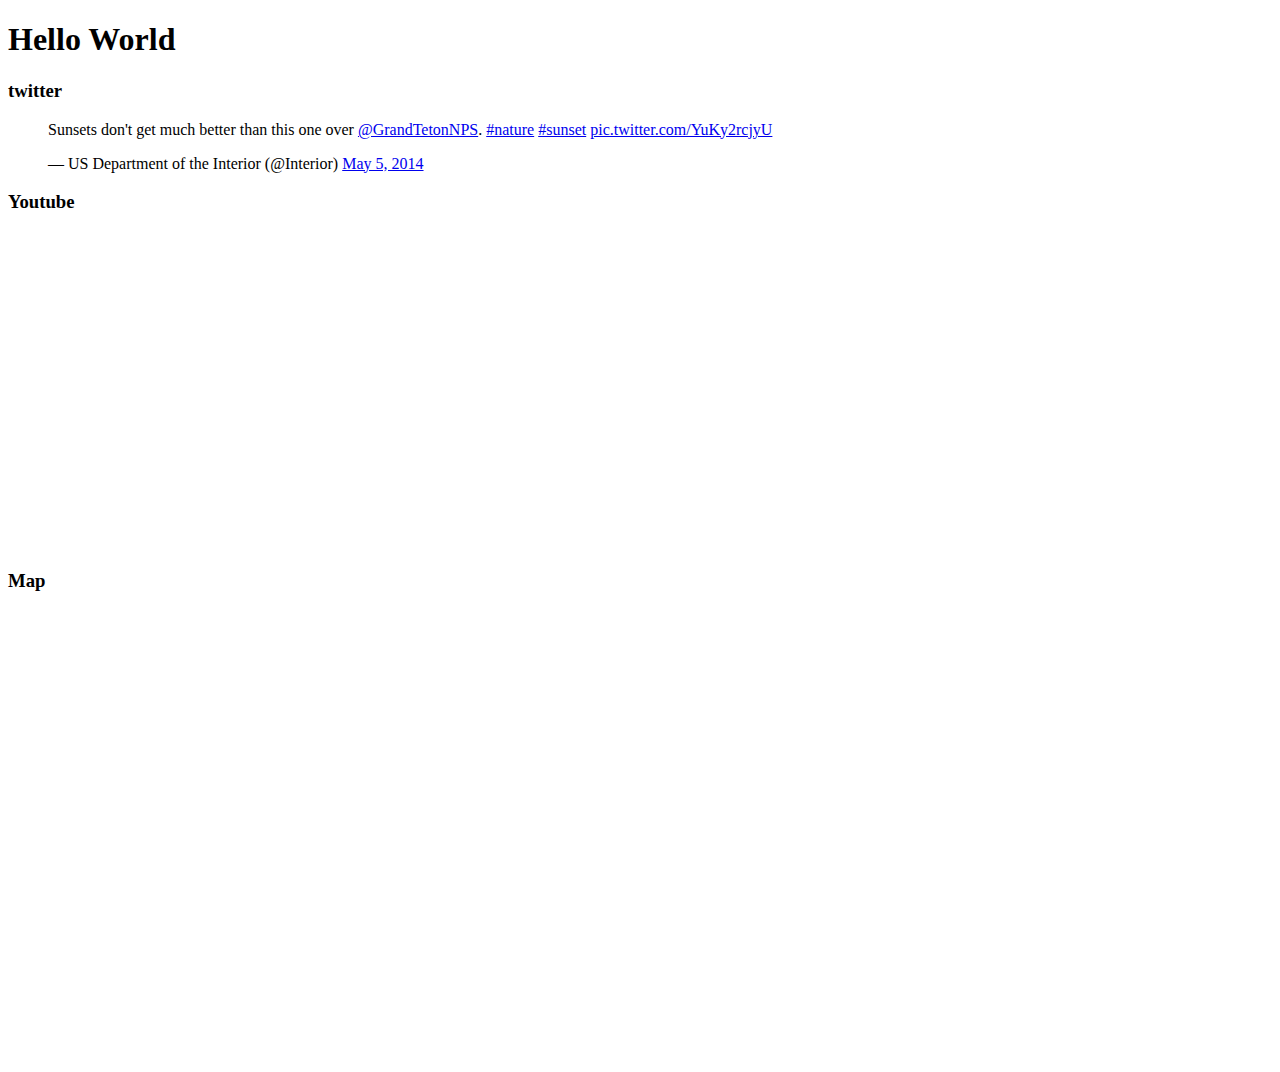
<file: embeddingOriginalWork.html>
<!DOCTYPE html>
<html>
    <head>
        <title>Newbie</title>
    </head>
    <body>
        <h1>Hello World</h1>
        <div>
            <h3>twitter</h3>
            <blockquote class="twitter-tweet"><p lang="en" dir="ltr">Sunsets don&#39;t get much better than this one over <a href="https://twitter.com/GrandTetonNPS?ref_src=twsrc%5Etfw">@GrandTetonNPS</a>. <a href="https://twitter.com/hashtag/nature?src=hash&amp;ref_src=twsrc%5Etfw">#nature</a> <a href="https://twitter.com/hashtag/sunset?src=hash&amp;ref_src=twsrc%5Etfw">#sunset</a> <a href="http://t.co/YuKy2rcjyU">pic.twitter.com/YuKy2rcjyU</a></p>&mdash; US Department of the Interior (@Interior) <a href="https://twitter.com/Interior/status/463440424141459456?ref_src=twsrc%5Etfw">May 5, 2014</a></blockquote> <script async src="https://platform.twitter.com/widgets.js" charset="utf-8"></script>
        </div>
        <div>
            <h3>Youtube</h3>
            <iframe width="560" height="315" src="https://www.youtube.com/embed/LnlKwzc_TNA" title="YouTube video player" frameborder="0" allow="accelerometer; autoplay; clipboard-write; encrypted-media; gyroscope; picture-in-picture" allowfullscreen></iframe>
        </div>
        <div>
            <h3>Map</h3>
            <iframe src="https://www.google.com/maps/embed?pb=!1m18!1m12!1m3!1d42996.98361535463!2d-122.29372624999999!3d47.6589452!2m3!1f0!2f0!3f0!3m2!1i1024!2i768!4f13.1!3m3!1m2!1s0x549014494aaed4c9%3A0x7c622dc1f941a8b2!2sWoodland%20Park%20Zoo!5e0!3m2!1sen!2sus!4v1649122531023!5m2!1sen!2sus" width="600" height="450" style="border:0;" allowfullscreen="" loading="lazy" referrerpolicy="no-referrer-when-downgrade"></iframe>
        </div>
    </body>
<html>
</file>
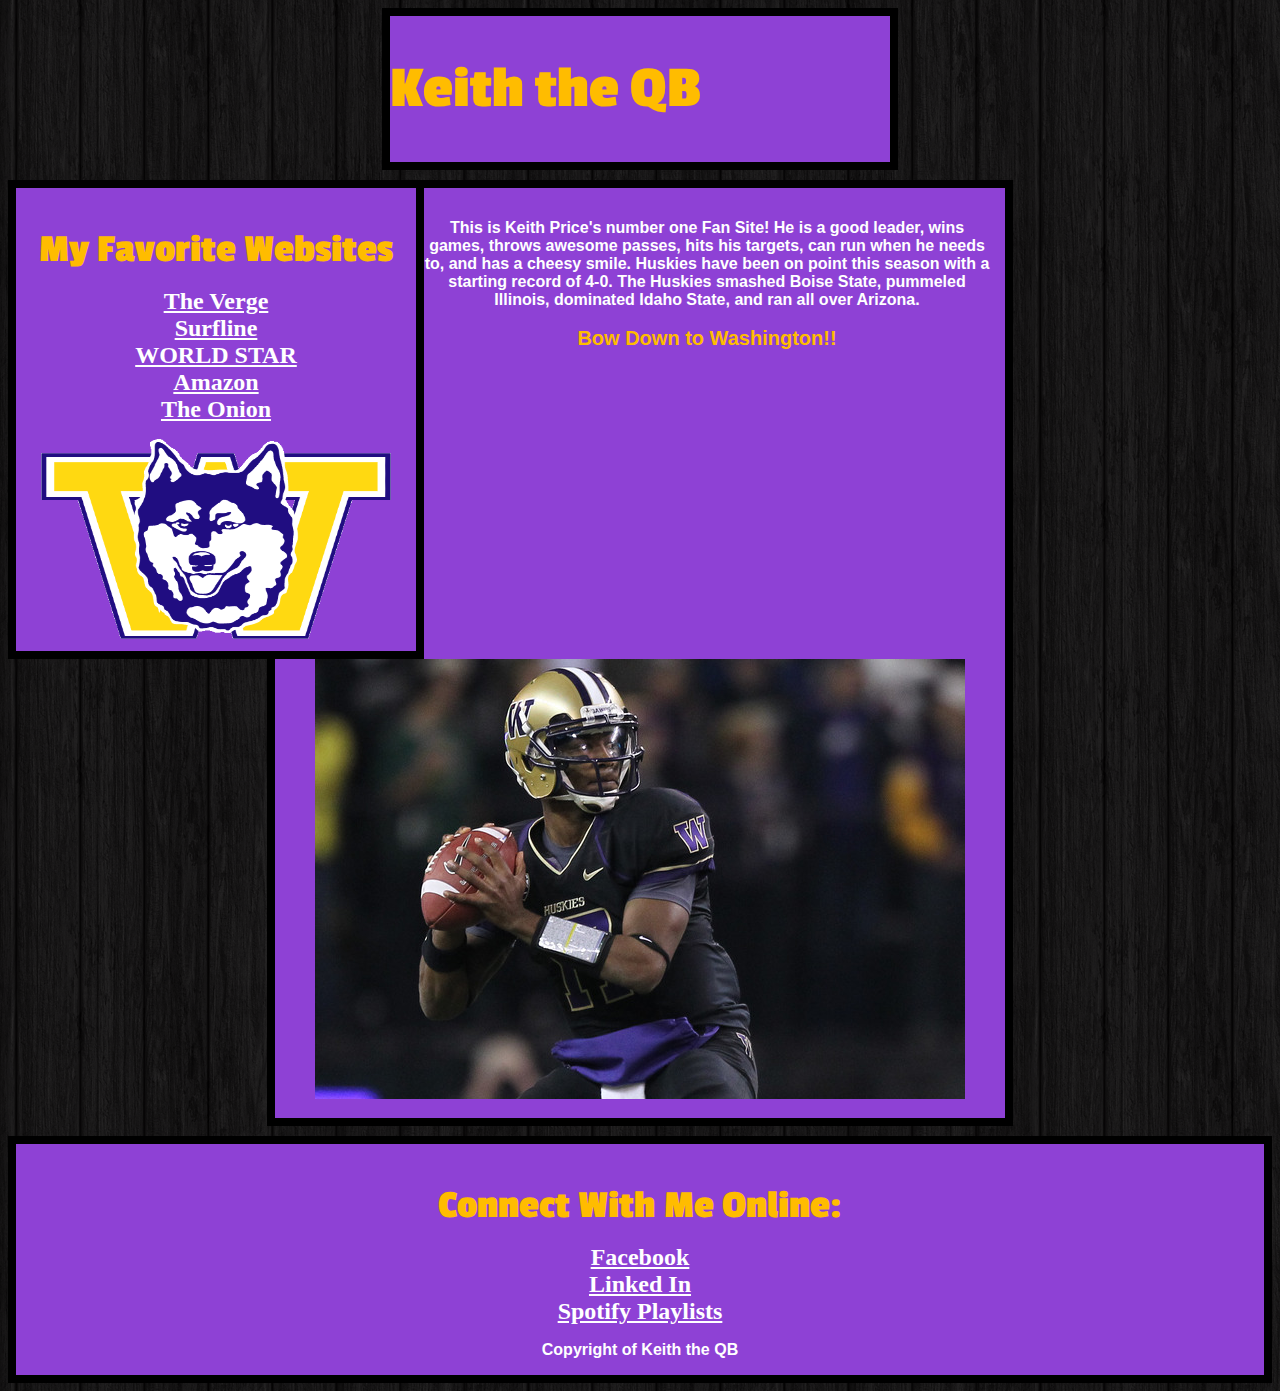
<file: introToCss.html>
<!DOCTYPE html>
	<head> 
		<title> Keith the QB  </title>
		<link rel="stylesheet" type="text/css" href="test.css" />
		<link href='http://fonts.googleapis.com/css?family=Passion+One' rel='stylesheet' type='text/css'>
	</head>

	<body>
		<div id = "Header">
			<h1> Keith the QB </h1>
		</div>
		
		<div id = "LeftNav">
			<h3> My Favorite Websites </h3>
			<ul>
				<li><a href="https://www.theverge.com">The Verge</a></li>
				<li><a href="https://www.surfline.com">Surfline</a></li>
				<li><a href="https://www.worldstarhiphop">WORLD STAR</a></li>
				<li><a href="https://www.amazon.com">Amazon</a></li>
				<li><a href="https://www.theonion.com">The Onion</a></li>
			</ul>
			<img src="icon.gif" width="350px" height="200px">
		</div>
		
		<div id = "Content">
			<p> This is Keith Price's number one Fan Site! He is a good leader, wins games, throws awesome passes, hits his targets, can run when he needs to, and has a cheesy smile. Huskies have been on point this season with a starting record of 4-0. The Huskies smashed Boise State, pummeled Illinois, dominated Idaho State, and ran all over Arizona. <br /><br /> <span id="bow">Bow Down to Washington!!</span></p>
			<img src="price.jpg">
		</div>
		
		<div id = "Footer">
			<h3>Connect With Me Online:</h3>
			<ul>
				<li><a href="https://www.Facebook.com">Facebook</a></li>
				<li><a href="https://www.Linkedin.com">Linked In</a></li>
				<li><a href="https://www.Spotify.com">Spotify Playlists</a></li>
			</ul>
			<p>Copyright of Keith the QB</p>
		</div>

	</body>

</html>
</file>
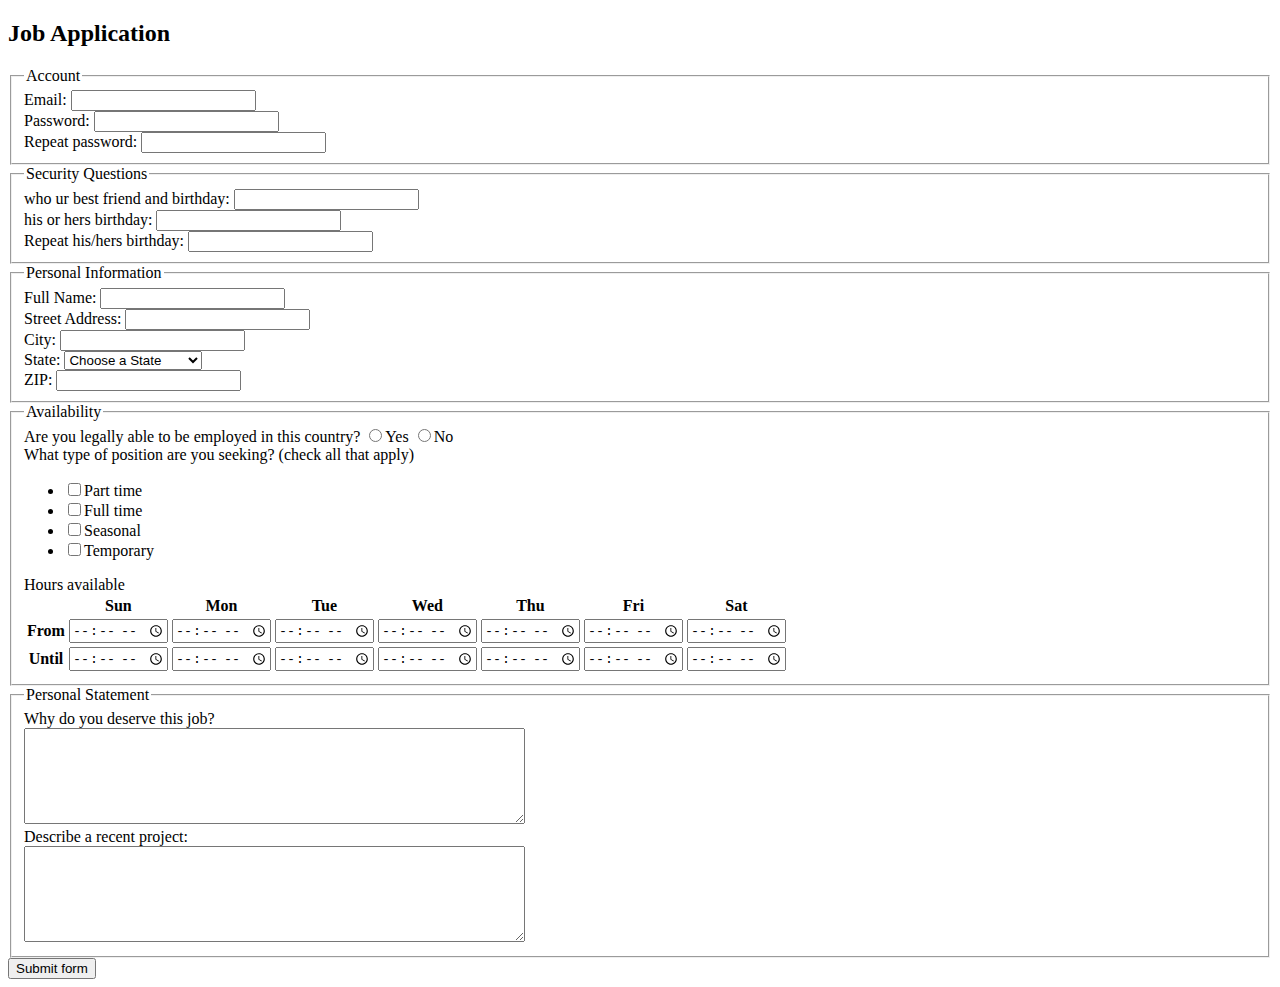
<file: jobApplicationForm.html>
<!DOCTYPE html>
<html>
<head>
	<meta charset="utf-8">
	<title>Job Application</title>
</head>
<body>
<h2>Job Application</h2>

<form action="http://gclass.alexburner.com/formtest.php" method="post">

	<fieldset>
		<legend>Account</legend>
		<div class="field">
			<label>Email:</label> 
			<input type="text" name="email">
		</div>
		<div class="field">
			<label>Password:</label> 
			<input type="password" name="password">
		</div>
		<div class="field">
			<label>Repeat password:</label> 
			<input type="password" name="password_r">
		</div>
	</fieldset>
    <fieldset>
		<legend>Security Questions</legend>
		<div class="field">
			<label>who ur best friend and birthday:</label> 
			<input type="text" name="frineds name">
		</div>
		<div class="field">
			<label>his or hers birthday:</label> 
			<input type="password" name="birthday">
		</div>
		<div class="field">
			<label>Repeat his/hers birthday:</label> 
			<input type="password" name="birthday2">
		</div>
	</fieldset>

	<fieldset>
		<legend>Personal Information</legend>
		<div class="field">
			<label>Full Name:</label> 
			<input type="text" name="name">
		</div>
		<div class="field">
			<label>Street Address:</label> 
			<input type="text" name="street">
		</div>
		<div class="field">
			<label>City:</label> 
			<input type="text" name="city">
		</div>
		<div class="field">
			<label>State:</label> 
			<select name="state">
				<option value="" selected="true">Choose a State</option>
				<option value="AL">Alabama</option>
				<option value="AK">Alaska</option>
				<option value="AZ">Arizona</option>
				<option value="AR">Arkansas</option>
				<option value="CA">California</option>
				<option value="CO">Colorado</option>
				<option value="CT">Connecticut</option>
				<option value="DE">Delaware</option>
				<option value="DC">District of Columbia</option>
				<option value="FL">Florida</option>
				<option value="GA">Georgia</option>
				<option value="HI">Hawaii</option>
				<option value="ID">Idaho</option>
				<option value="IL">Illinois</option>
				<option value="IN">Indiana</option>
				<option value="IA">Iowa</option>
				<option value="KS">Kansas</option>
				<option value="KY">Kentucky</option>
				<option value="LA">Louisiana</option>
				<option value="ME">Maine</option>
				<option value="MD">Maryland</option>
				<option value="MA">Massachusetts</option>
				<option value="MI">Michigan</option>
				<option value="MN">Minnesota</option>
				<option value="MS">Mississippi</option>
				<option value="MO">Missouri</option>
				<option value="MT">Montana</option>
				<option value="NE">Nebraska</option>
				<option value="NV">Nevada</option>
				<option value="NH">New Hampshire</option>
				<option value="NJ">New Jersey</option>
				<option value="NM">New Mexico</option>
				<option value="NY">New York</option>
				<option value="NC">North Carolina</option>
				<option value="ND">North Dakota</option>
				<option value="OH">Ohio</option>
				<option value="OK">Oklahoma</option>
				<option value="OR">Oregon</option>
				<option value="PA">Pennsylvania</option>
				<option value="RI">Rhode Island</option>
				<option value="SC">South Carolina</option>
				<option value="SD">South Dakota</option>
				<option value="TN">Tennessee</option>
				<option value="TX">Texas</option>
				<option value="UT">Utah</option>
				<option value="VT">Vermont</option>
				<option value="VA">Virginia</option>
				<option value="WA">Washington</option>
				<option value="WV">West Virginia</option>
				<option value="WI">Wisconsin</option>
				<option value="WY">Wyoming</option>
			</select>
		</div>
		<div class="field">
			<label>ZIP:</label> 
			<input type="text" name="zip">
		</div>
	</fieldset>

	<fieldset>
		<legend>Availability</legend>
		<div class="field">
			<label>Are you legally able to be employed in this country?</label> 
			<input type="radio" name="legal" value="yes">Yes
			<input type="radio" name="legal" value="no">No
		</div>
		<div class="field">
			<label>What type of position are you seeking? (check all that apply)</label>
			<ul>
				<li><input type="checkbox" name="position_pt" value="parttime">Part time</li>
				<li><input type="checkbox" name="position_ft" value="fulltime">Full time</li>
				<li><input type="checkbox" name="position_sl" value="seasonal">Seasonal</li>
				<li><input type="checkbox" name="position_tp" value="temporary">Temporary</li>
			</ul>
		</div>
		<div class="field">
			<label>Hours available</label>
			<table>
				<tr>
					<td></td>
					<th>Sun</th>
					<th>Mon</th>
					<th>Tue</th>
					<th>Wed</th>
					<th>Thu</th>
					<th>Fri</th>
					<th>Sat</th>
				</tr>
				<tr>
					<th>From</th>
					<td><input type="time" size="5" name="su_from"></td>
					<td><input type="time" size="5" name="mo_from"></td>
					<td><input type="time" size="5" name="tu_from"></td>
					<td><input type="time" size="5" name="we_from"></td>
					<td><input type="time" size="5" name="th_from"></td>
					<td><input type="time" size="5" name="fr_from"></td>
					<td><input type="time" size="5" name="sa_from"></td>
				</tr>
				<tr>
					<th>Until</th>
					<td><input type="time" size="5" name="su_until"></td>
					<td><input type="time" size="5" name="mo_until"></td>
					<td><input type="time" size="5" name="tu_until"></td>
					<td><input type="time" size="5" name="we_until"></td>
					<td><input type="time" size="5" name="th_until"></td>
					<td><input type="time" size="5" name="fr_until"></td>
					<td><input type="time" size="5" name="sa_until"></td>
				</tr>
			</table>
		</div>
	</fieldset>

	<fieldset>
		<legend>Personal Statement</legend>
		<div class="field">
			<label>Why do you deserve this job?</label><br>
			<textarea name="deserve" rows="6" cols="60"></textarea>
		</div>
		<div class="field">
			<label>Describe a recent project:</label><br>
			<textarea name="project" rows="6" cols="60"></textarea>
		</div>
	</fieldset>

	<input type="submit" value="Submit form">

</form>
</body>
</html>
</file>
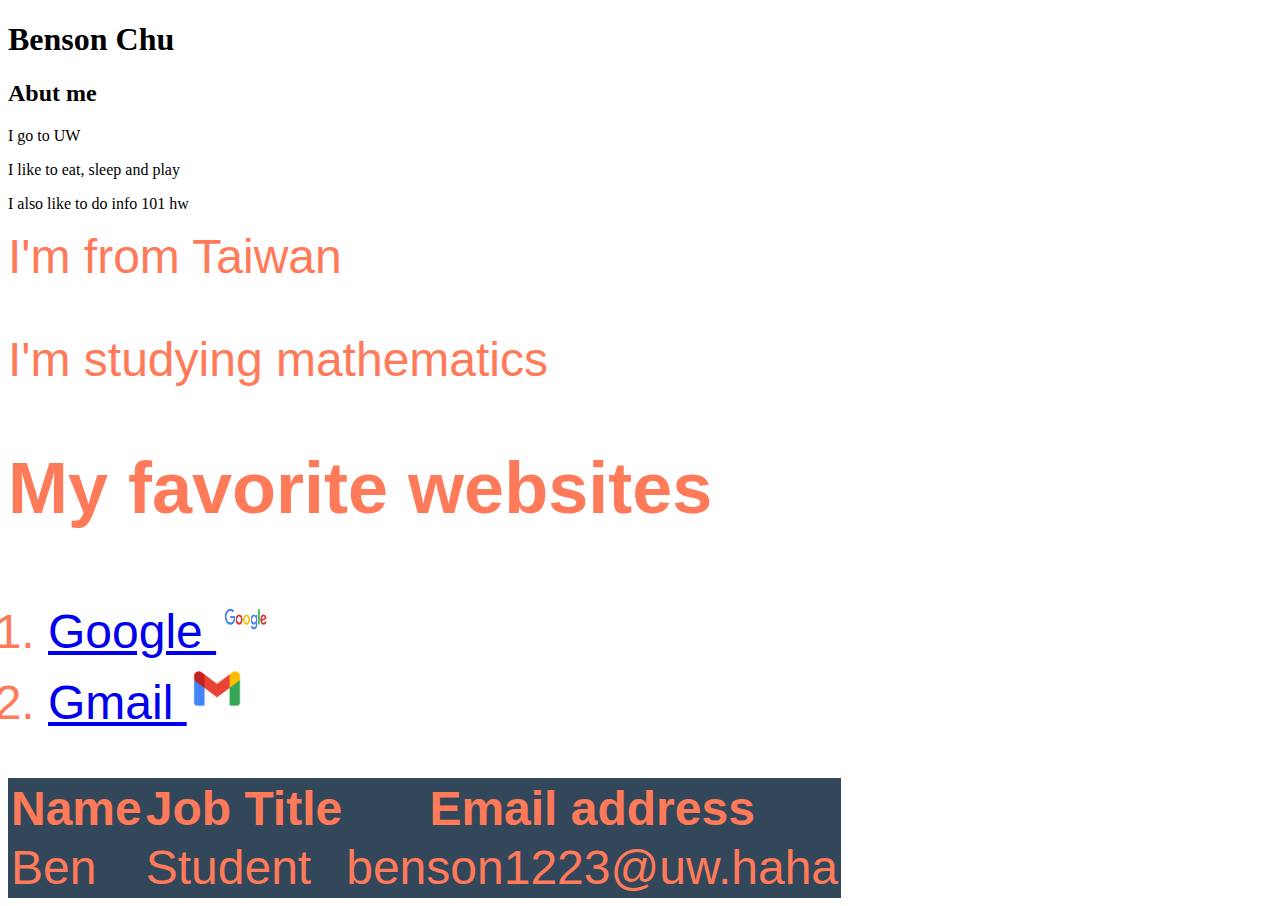
<file: someCss.html>
<!DOCTYPE html>
<html>
    
    
    <head>

        <title>Benson's Website</title>
    </head>
    <body>

        <h1>Benson Chu</h1>
        <h2>Abut me</h2>
        <p>I go to UW</p>
        <p>I like to eat, sleep and play</p>
        <p>I also like to do info 101 hw</p>
        <p><font face ="Arial" size="20px" color="#FF7A59">I'm from Taiwan</p>
        <p>I'm studying mathematics</p>
        <h2>My favorite websites</h2>
        <ol>
            <li>
                <a href="https://www.google.com/">Google
                    <img src = "google.png" title="google" style = "width:50px; height:50px; margin:5px">
                </a>
            </li>
            <li>
                <a href = "https://mail.google.com/mail/u/0/?tab=rm&ogbl#inbox">Gmail
                    <img src = "gmail.png" title = "gmail" style = "width:50px; height:50px; margin:5px">
                </a>
            </li>
        </ol>
        <table style="background-color:#33475b">
            <tr>
            <th>Name</th>
            <th>Job Title</th> 
            <th>Email address</th>
            </tr>
            <tr>
            <td>Ben</td>
            <td>Student</td>
            <td>benson1223@uw.haha</td>
            </tr>
            </table>
    </body>
</html>
</file>
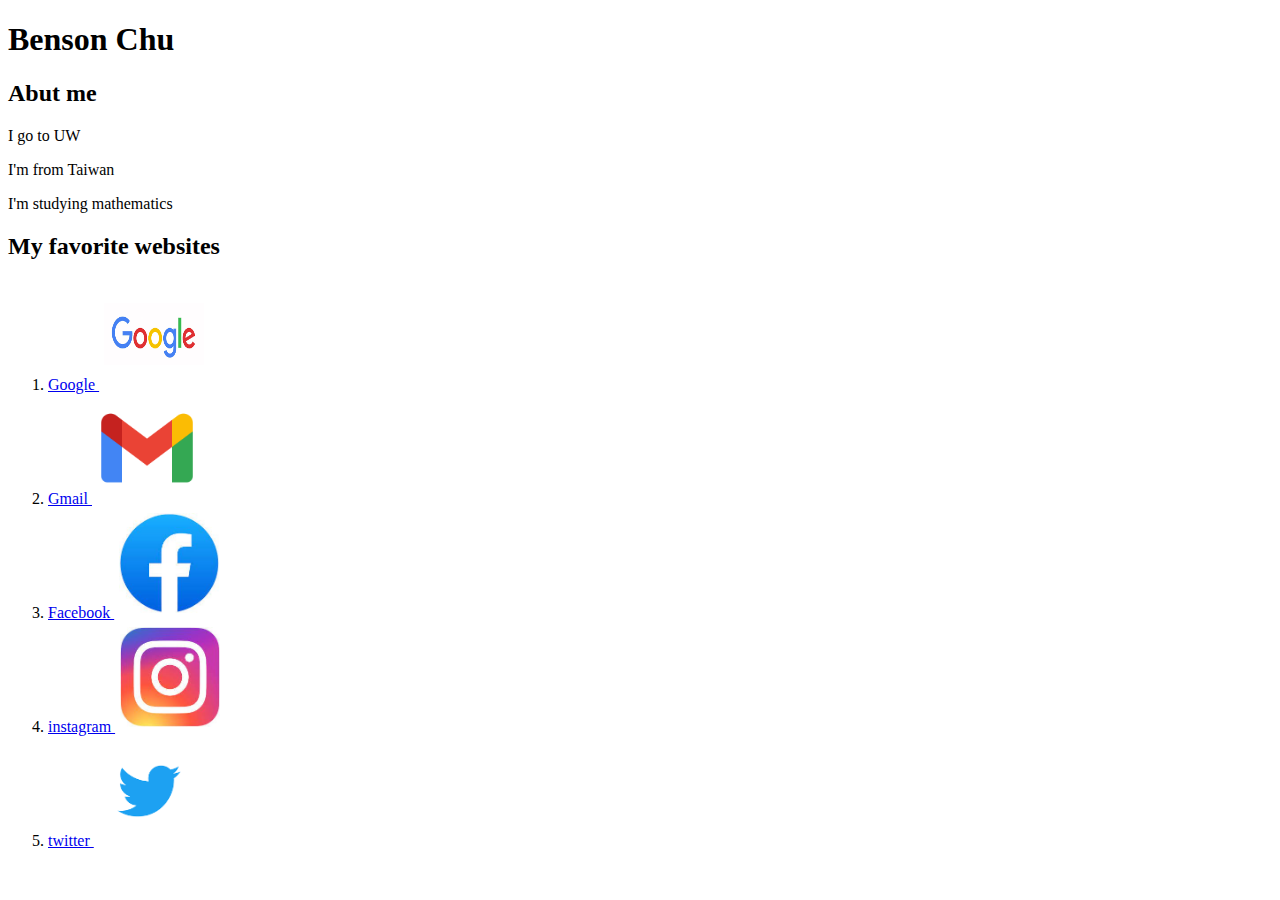
<file: tags.html>
<!DOCTYPE html>
<html>
    <head>
        <title>Benson's Website</title>
    </head>
    <body>
        <h1>Benson Chu</h1>
        <h2>Abut me</h2>
        <p>I go to UW</p>
        <p>I'm from Taiwan</p>
        <p>I'm studying mathematics</p>
        <h2>My favorite websites</h2>
        <ol>
            <li>
                <a href="https://www.google.com/">Google
                    <img src = "google.png" title="google" style = "width:100px; height:100px; margin:5px">
                </a>
            </li>
            <li>
                <a href = "https://mail.google.com/mail/u/0/?tab=rm&ogbl#inbox">Gmail
                    <img src = "gmail.png" title = "gmail" style = "width:100px; height:100px; margin:5px">
                </a>
            </li>
            <li>
                <a href = "https://www.facebook.com/">Facebook
                    <img src = "facebook.jpg" title = "facebook" style = "width:100px; height:100px; margin:5px">
                </a>
            </li>
            <li>
                <a href = "https://www.instagram.com/">instagram
                    <img src = "ins.jpg" title = "instagram" style = "width:100px; height:100px; margin:5px">
                </a>
            </li>
            <li>
                <a href = "https://twitter.com/?lang=en">twitter
                    <img src = "twi.png" title = "twitter" style = "width:100px; height:100px; margin:5px">
                </a>
            </li>
        </ol>
    </body>
</html>
</file>
<file: test.css>
body{
    background-image: url('dark_wood.png');
}

#Header{
    width: 500px;
    margin-left: auto;
    margin-right: auto;
    margin-bottom: 10px;
    border: solid 8px black;
    background-color: #8E41D5;
}

p{
    color:white;
    font-family: "Arial";
    font-weight: bold;
}

h3{
    color: #FFBC00;
    font-size: 40px;
    font-family: "Passion One";
    margin-bottom: 0px;
}

#Header h1{
    font-size: 60px;
    font-family: "Passion One";
    color: #FFBC00;
    font-weight: bold;

}

#LeftNav{
    float: left;
    width: 400px;
    border: solid 8px black;
    text-align: center;
    padding-bottom: 8px;
    background-color: #8E41D5;
}

#LeftNav ul{
    color:white;

}

a{
    color: white;
    font-weight: bold;
    font-size: 24px;

}

ul{
    list-style-type: none;
    padding-left: 0px;
}

#Content{
    width: 700px;
    margin-left: auto;
    margin-right: auto;
    margin-bottom: 10px;
    border:solid 8px black;
    text-align: center;
    padding: 15px;
    background-color: #8E41D5;
}

#Footer{
    text-align: center;
    border: solid 8px black;
    background-color: #8E41D5;
}

.titles{

}

#bow{
    color: #FFBC00;
    font-weight: bold;
    font-size: 20px;
}
</file>
